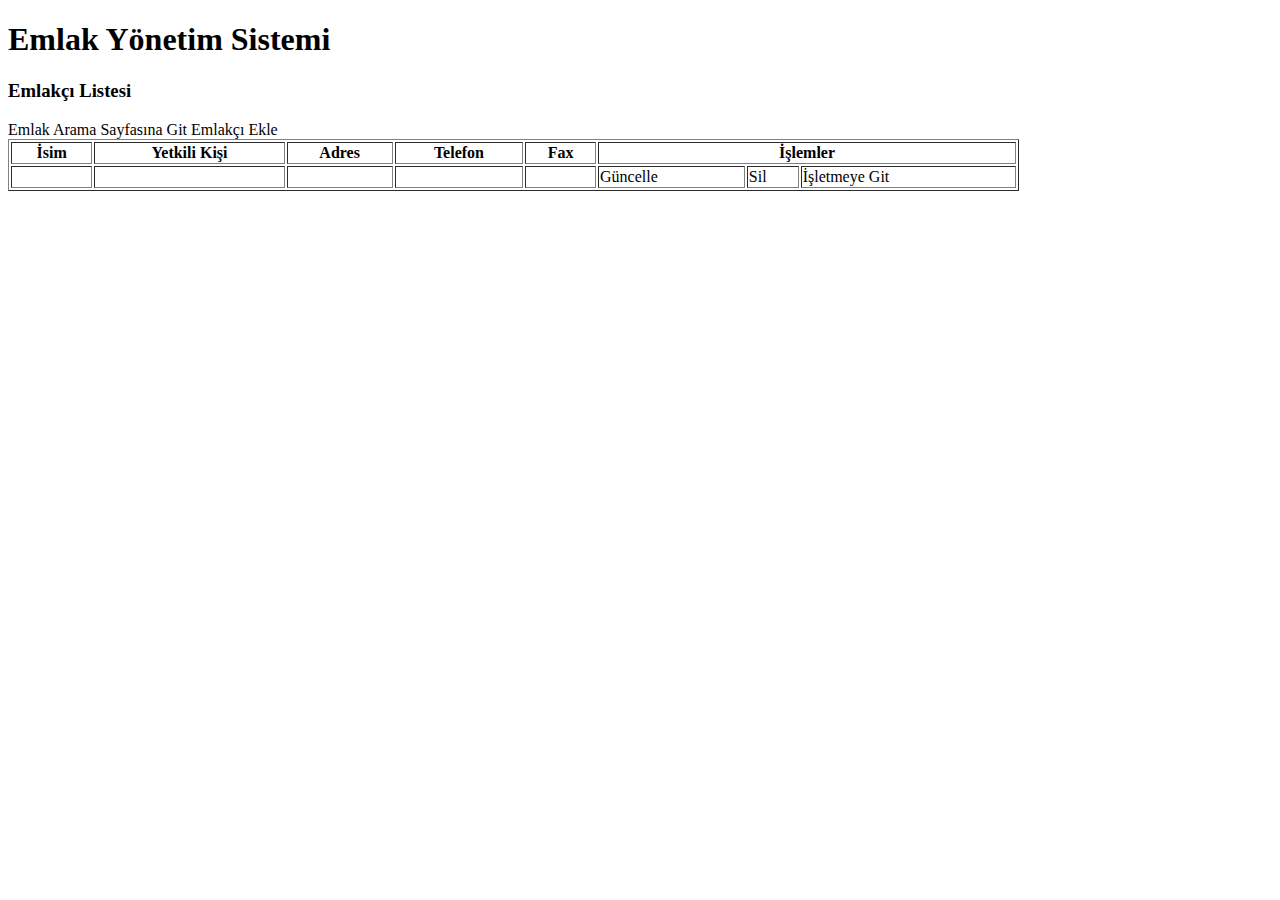
<file: src/main/resources/templates/index.html>
<!DOCTYPE html>
<html lang="en" xmlns:th="http://www.thymeleaf.org">
<head>
    <meta charset="UTF-8">
    <title>Emlak Yonetim Sistemi</title>
    <link rel="stylesheet"
          href="https://stackpath.bootstrapcdn.com/bootstrap/4.1.3/css/bootstrap.min.css"
          integrity="sha384-MCw98/SFnGE8fJT3GXwEOngsV7Zt27NXFoaoApmYm81iuXoPkFOJwJ8ERdknLPMO"
          crossorigin="anonymous">
    <link rel="stylesheet" th:href="@{/index.css}" />
    <link rel="stylesheet" href="https://cdnjs.cloudflare.com/ajax/libs/font-awesome/5.15.4/css/all.min.css" integrity="sha512-HSjnZaZFBvU6NiPyQXfVhcyd77zST8a5ZZ8mXLjrOLfGK24kq6kuK+hDObI2PUpD8ryDTB6AIpdXp/WepLZtuA==" crossorigin="anonymous" referrerpolicy="no-referrer" />

</head>
<body>
<div class="container my-2">
    <div class="row">
        <div class="col">
            <h1 class="h1page-title">Emlak Yönetim Sistemi</h1>
        </div>
    </div>
    <div class="container my-2">
        <div class="header-row">
            <h3 class="page-title">Emlakçı Listesi</h3>
            <div class="btn-container">
                <a th:href="@{/searchProperties}" class="btn btn-primaryEA btn-sm mb-3">Emlak Arama Sayfasına Git</a>
                <a th:href="@{/gotoAddNewPage}" class="btn btn-primaryEE btn-sm mb-3">Emlakçı Ekle</a>
            </div>
        </div>

    </div>
    <table style="width:80%" border="1"
           class = "table table-striped table-responsive-md">
        <thead>
        <tr>
            <th>İsim</th>
            <th>Yetkili Kişi</th>
            <th>Adres</th>
            <th>Telefon</th>
            <th>Fax</th>
            <th colspan="3">İşlemler</th>
        </tr>
        </thead>
        <tbody>
        <tr th:each="estateAgent:${allAgentList}" th:if="${!#lists.isEmpty(allAgentList)}">
            <td th:text="${estateAgent.agentName}"></td>
            <td th:text="${estateAgent.authorizedPerson}"></td>
            <td th:text="${estateAgent.address}"></td>
            <td th:text="${estateAgent.phone}"></td>
            <td th:text="${estateAgent.fax}"></td>
            <td>
                <a th:href="@{/showAgentFormForUpdate/{id}(id=${estateAgent.id})}"
                   class="btn btn-primary">Güncelle</a>
            </td>
            <td>
                <a th:href="@{/deleteAgent/{id}(id=${estateAgent.id})}" onclick="return confirm('İşetme ve bütün işletmeye ait müşteriler silinecek. Silmek istediğinize emin misiniz?');" class="btn btn-danger">Sil</a>
            </td>
            <td>
                <a th:href="@{/gotoAgentPage/{id}(id=${estateAgent.id})}" class="btn btn-success">
                    İşletmeye Git <i class="fas fa-arrow-circle-right"></i>
                </a>
            </td>
        </tr>
        </tbody>
    </table>
</div>
</body>
</html>
</file>
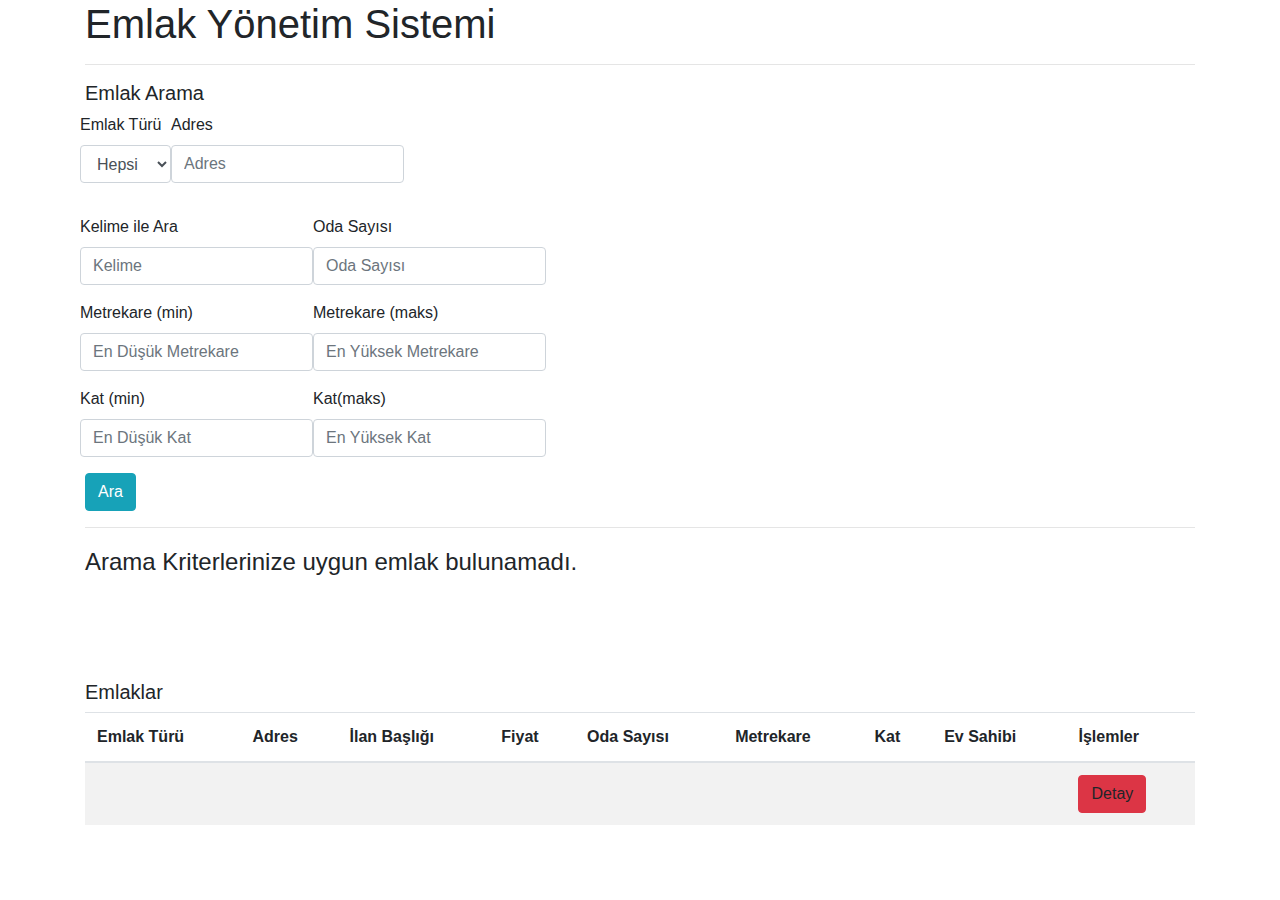
<file: src/main/resources/templates/emlak_arama.html>
<!DOCTYPE html>
<html lang="tr" xmlns:th="http://www.thymeleaf.org">
<head>
    <meta charset="UTF-8">
    <title>Emlak Arama</title>
    <link rel="stylesheet" href="https://stackpath.bootstrapcdn.com/bootstrap/4.3.1/css/bootstrap.min.css">
    <link rel="stylesheet" th:href="@{/emlakarama.css}" />
</head>
<body>
<div class="container">
    <h1 class="page-titleEYS">Emlak Yönetim Sistemi</h1>
    <hr class="hr-line">
    <h5 class="h5baslik">Emlak Arama</h5>
    <form action="#" th:action="@{/searchPropertiesFiltered}" method="GET" class="form-horizontal">
        <div class="form-row">
            <div class="form-group">
                <label for="propertyType">Emlak Türü</label>
                <select id="propertyType" name="propertyType" class="form-control">
                    <option selected value="">Hepsi</option>
                    <option value="RENT">Kiralık</option>
                    <option value="SALE">Satılık</option>
                </select>
            </div>
            <div class="form-group">
                <div class="form-group">
                    <label for="address">Adres</label>
                    <input type="text" id="address" name="address" placeholder="Adres" class="form-control">
                </div>
            </div>
        </div>
        <div class="form-row">
            <div class="form-group">
                <label for="kelime">Kelime ile Ara</label>
                <input type="text" id="kelime" name="kelime" placeholder="Kelime" class="form-control">
            </div>
            <div class="form-group">
                <label for="roomCount">Oda Sayısı</label>
                <input type="number" id="roomCount" name="roomCount" placeholder="Oda Sayısı" class="form-control">
            </div>
        </div>
        <div class="form-row">
            <div class="form-group">
                <label for="squareMeterLowest">Metrekare (min)</label>
                <input type="number" id="squareMeterLowest" name="squareMeterLowest" placeholder="En Düşük Metrekare" class="form-control">
            </div>
            <div class="form-group">
                <label for="squareMeterHighest">Metrekare (maks)</label>
                <input type="number" id="squareMeterHighest" name="squareMeterHighest" placeholder="En Yüksek Metrekare" class="form-control">
            </div>
        </div>
        <div class="form-row">
            <div class="form-group">
                <label for="floorLowest">Kat (min)</label>
                <input type="number" id="floorLowest" name="floorLowest" placeholder="En Düşük Kat" class="form-control">
            </div>
            <div class="form-group">
                <label for="floorHighest">Kat(maks)</label>
                <input type="number" id="floorHighest" name="floorHighest" placeholder="En Yüksek Kat" class="form-control">
            </div>
        </div>

        <div class="button-div">
            <button type="submit" class="btn btn-info">Ara</button>
        </div>
    </form>
    <hr>
    <div style="font-size: x-large; margin-bottom: 100px" th:if="${allPropertiesList == null || allPropertiesList.size() == 0}">
        Arama Kriterlerinize uygun emlak bulunamadı.
    </div>
    <div th:if="${allPropertiesList != null && allPropertiesList.size() > 0}">
    <h5 >Emlaklar</h5>
    <table class="table table-striped table-responsive-md" >
        <thead>
        <tr>
            <th>Emlak Türü</th>
            <th>Adres</th>
            <th>İlan Başlığı</th>
            <th>Fiyat</th>
            <th>Oda Sayısı</th>
            <th>Metrekare</th>
            <th>Kat</th>
            <th>Ev Sahibi</th>
            <th>İşlemler</th>
        </tr>
        </thead>
        <tbody>
        <tr th:each="property:${allPropertiesList}">
            <td th:text="${property.propertyType.getDisplayValue()}"></td>
            <td th:text="${property.address}"></td>
            <td th:text="${property.title}"></td>
            <td th:text="${property.fiyat}"></td>
            <td th:text="${property.roomCount}"></td>
            <td th:text="${property.squareMeters}"></td>
            <td th:text="${property.floor}"></td>
            <td th:text="${property.getOwner().getFullName()}"></td>
            <td>
                <a th:href="@{/gotoPropertyDetailPage/{id}(id=${property.id})}" class="btn btn-danger">Detay</a>
            </td>
        </tr>
        </tbody>
    </table>
    </div>
</div>

<script src="https://code.jquery.com/jquery-3.3.1.slim.min.js"></script>
<script src="https://stackpath.bootstrapcdn.com/bootstrap/4.3.1/js/bootstrap.min.js"></script>
</body>
</html>
</file>
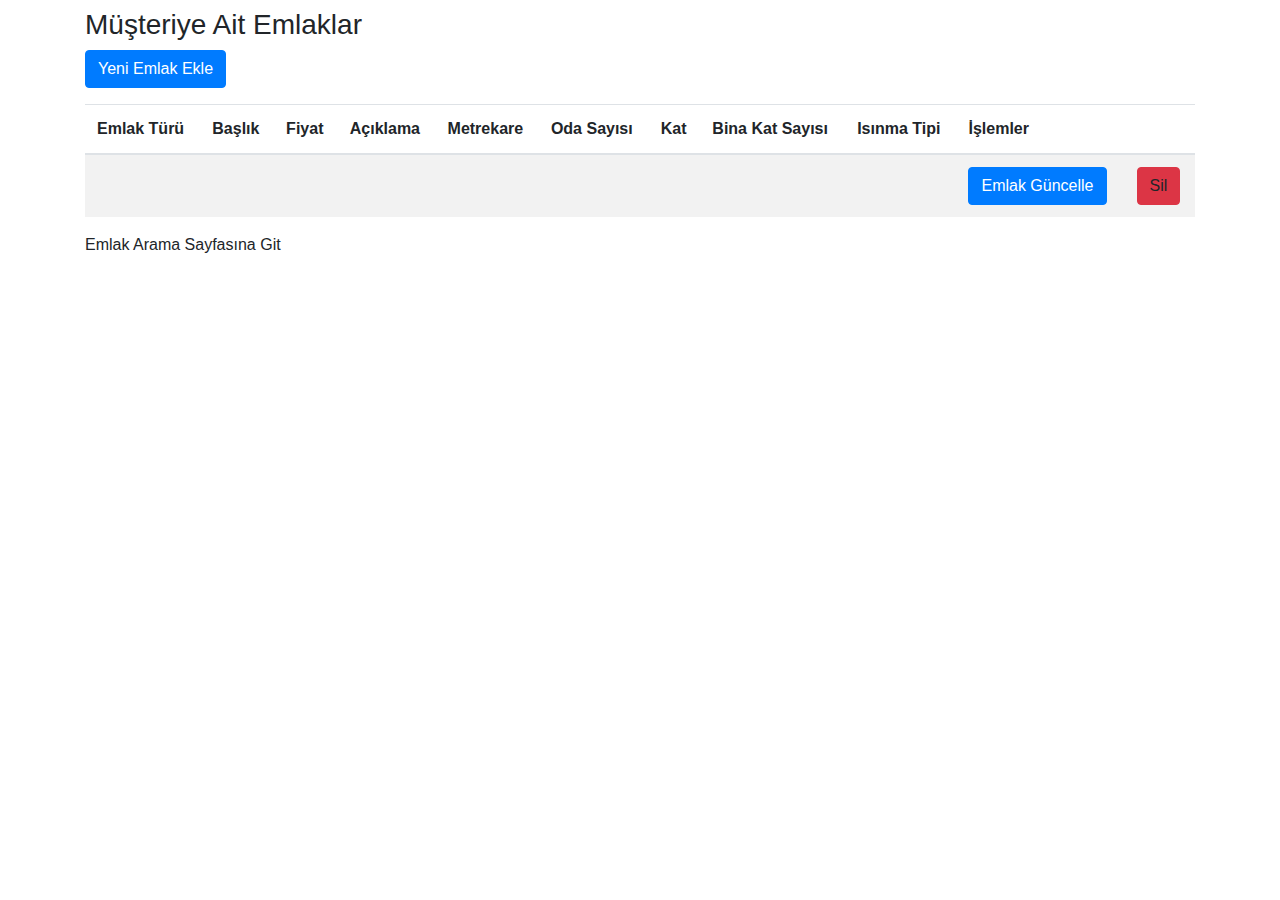
<file: src/main/resources/templates/emlak_listesi.html>
<!DOCTYPE html>
<html lang="en" xmlns:th="http://www.thymeleaf.org">
<head>
    <meta charset="UTF-8">
    <meta name="viewport" content="width=device-width, initial-scale=1.0">
    <title>Emlak Sayfası</title>
    <link rel="stylesheet" href="https://stackpath.bootstrapcdn.com/bootstrap/4.3.1/css/bootstrap.min.css">
    <link rel="stylesheet" th:href="@{/emlak_listesi.css}" />
</head>
<body>
<div class="container my-2">
    <h3>Müşteriye Ait Emlaklar</h3>
    <button class="btn btn-primary mb-3" data-toggle="modal" data-target="#createPropertyModal">Yeni Emlak Ekle</button>
    <div class="modal fade" id="createPropertyModal" tabindex="-1" role="dialog" aria-labelledby="createPropertyModalLabel" aria-hidden="true">
        <div class="modal-dialog modal-lg" role="document">
            <div class="modal-content">
                <div class="modal-header">
                    <h5 class="modal-title" id="createPropertyModalLabel">Yeni Emlak</h5>
                    <button type="button" class="close" data-dismiss="modal" aria-label="Close">
                        <span aria-hidden="true">&times;</span>
                    </button>
                </div>
                <div class="modal-body">
                    <form action="#" th:action="@{/saveProperty}" th:object="${property}" method="POST">
                        <input type="hidden" name="customerId" th:value="${customerId}" />
                        <input type="hidden" name="id" th:value="${id}" />
                        <div class="form-row">
                            <div class="col">
                                <div class="form-group">
                                    <label for="propertyType">Emlak Türü</label>
                                    <select required id="propertyType" th:field="*{propertyType}" class="form-control">
                                        <option value="">Emlak Türü Seçiniz</option>
                                        <option  value="RENT">Kiralık</option>
                                        <option selected value="SALE">Satılık</option>
                                    </select>
                                </div>
                                <label for="title">Başlık</label>
                                <input required type="text" id="title" th:field="*{title}" placeholder="Başlık" class="form-control mb-4">
                                <label for="fiyat">Fiyat</label>
                                <input required type="text" id="fiyat" th:field="*{fiyat}" placeholder="Fiyat" class="form-control mb-4">
                                <label required for="description">Açıklama</label>
                                <textarea id="description" th:field="*{description}" placeholder="Açıklama" class="form-control mb-4" rows="8"></textarea>
                            </div>
                            <div class="col">
                                <label for="squareMeters">Metrekare</label>
                                <input required type="text" id="squareMeters" th:field="*{squareMeters}" pattern="\d*"  title="Lütfen sadece sayı giriniz" placeholder="Metrekare" class="form-control mb-4">
                                <label for="adres">Adres</label>
                                <input required type="text" id="adres" th:field="*{address}" placeholder="Adres" class="form-control mb-4">
                                <label for="roomCount">Oda Sayısı</label>
                                <input required type="text" id="roomCount" th:field="*{roomCount}" pattern="\d*"  title="Lütfen sadece sayı giriniz" placeholder="Oda Sayısı" class="form-control mb-4">
                                <label for="floor">Kat</label>
                                <input required type="text" id="floor" th:field="*{floor}" placeholder="Kat" pattern="\d*"  title="Lütfen sadece sayı giriniz" class="form-control mb-4">
                                <label for="buildingFloors">Bina Kat Sayısı</label>
                                <input type="text" id="buildingFloors" th:field="*{buildingFloors}" pattern="\d*"  title="Lütfen sadece sayı giriniz" placeholder="Bina Kat Sayısı" class="form-control mb-4">
                                <label for="heatingType">Isınma Tipi</label>
                                <input type="text" id="heatingType" th:field="*{heatingType}" placeholder="Isınma Tipi" class="form-control mb-4">
                            </div>
                        </div>
                        <button type="submit" class="btn btn-info">Kaydet</button>
                    </form>
                </div>
            </div>
        </div>
    </div>

    <table class="table table-striped table-responsive-md">
        <thead>
        <tr>
            <th>Emlak Türü</th>
            <th>Başlık</th>
            <th>Fiyat</th>
            <th>Açıklama</th>
            <th>Metrekare</th>
            <th>Oda Sayısı</th>
            <th>Kat</th>
            <th>Bina Kat Sayısı</th>
            <th>Isınma Tipi</th>
            <th colspan="2">İşlemler</th>
        </tr>
        </thead>
        <tbody>
        <tr th:each="property:${allPropertiesList}">
            <td hidden="true" th:text="${property.id}"></td>
            <td th:text="${property.propertyType.getDisplayValue()}"></td>
            <td th:text="${property.title}"></td>
            <td th:text="${property.fiyat}"></td>
            <td th:text="${property.description}"></td>
            <td th:text="${property.squareMeters}"></td>
            <td th:text="${property.roomCount}"></td>
            <td th:text="${property.floor}"></td>
            <td th:text="${property.buildingFloors}"></td>
            <td th:text="${property.heatingType}"></td>
            <td><button class="btn btn-primary updatePropertyBtn" data-toggle="modal" data-target="#createPropertyModal"
                        th:data-id="${property.id}"
                        th:data-title="${property.title}"
                        th:data-fiyat="${property.fiyat}"
                        th:data-description="${property.description}"
                        th:data-address="${property.address}"
                        th:data-square-meters="${property.squareMeters}"
                        th:data-room-count="${property.roomCount}"
                        th:data-floor="${property.floor}">
                Emlak Güncelle
            </button>
        </td>
            <td>
                <a th:href="@{/deleteEmlak/{id}(id=${property.id})}" onclick="return confirm('Emlak kaydı silinecek. Silmek istediğinize emin misiniz?');"  class="btn btn-danger">
                Sil
                </a>
            </td>
        </tr>
        </tbody>
    </table>
    <a th:href="@{/searchProperties}">Emlak Arama Sayfasına Git</a>
</div>
<script src="https://code.jquery.com/jquery-3.3.1.slim.min.js"></script>

<script>
    $(document).ready(function() {
        $('.updatePropertyBtn').click(function() {
            var propertyId = $(this).data('id');
            var title = $(this).data('title');
            var fiyat = $(this).data('fiyat');
            var description = $(this).data('description');
            var squareMeters = $(this).data('square-meters');
            var address = $(this).data('address');
            var roomCount = $(this).data('room-count');
            var floor = $(this).data('floor');

            $('#createPropertyModal input[name="id"]').val(propertyId);
            $('#createPropertyModal input[name="title"]').val(title);
            $('#createPropertyModal input[name="fiyat"]').val(fiyat);
            $('#createPropertyModal input[name="address"]').val(address);
            $('#createPropertyModal textarea[name="description"]').val(description);
            $('#createPropertyModal input[name="squareMeters"]').val(squareMeters);
            $('#createPropertyModal input[name="roomCount"]').val(roomCount);
            $('#createPropertyModal input[name="floor"]').val(floor);

            $('#createPropertyModal form').attr('action', '/saveProperty');
            $('#createPropertyModal .modal-title').text('Güncelle');
            $('#createPropertyModal').modal('show');
        });
    });
</script>
</script>
<script src="https://stackpath.bootstrapcdn.com/bootstrap/4.3.1/js/bootstrap.min.js"></script>
</body>
</html>
</file>
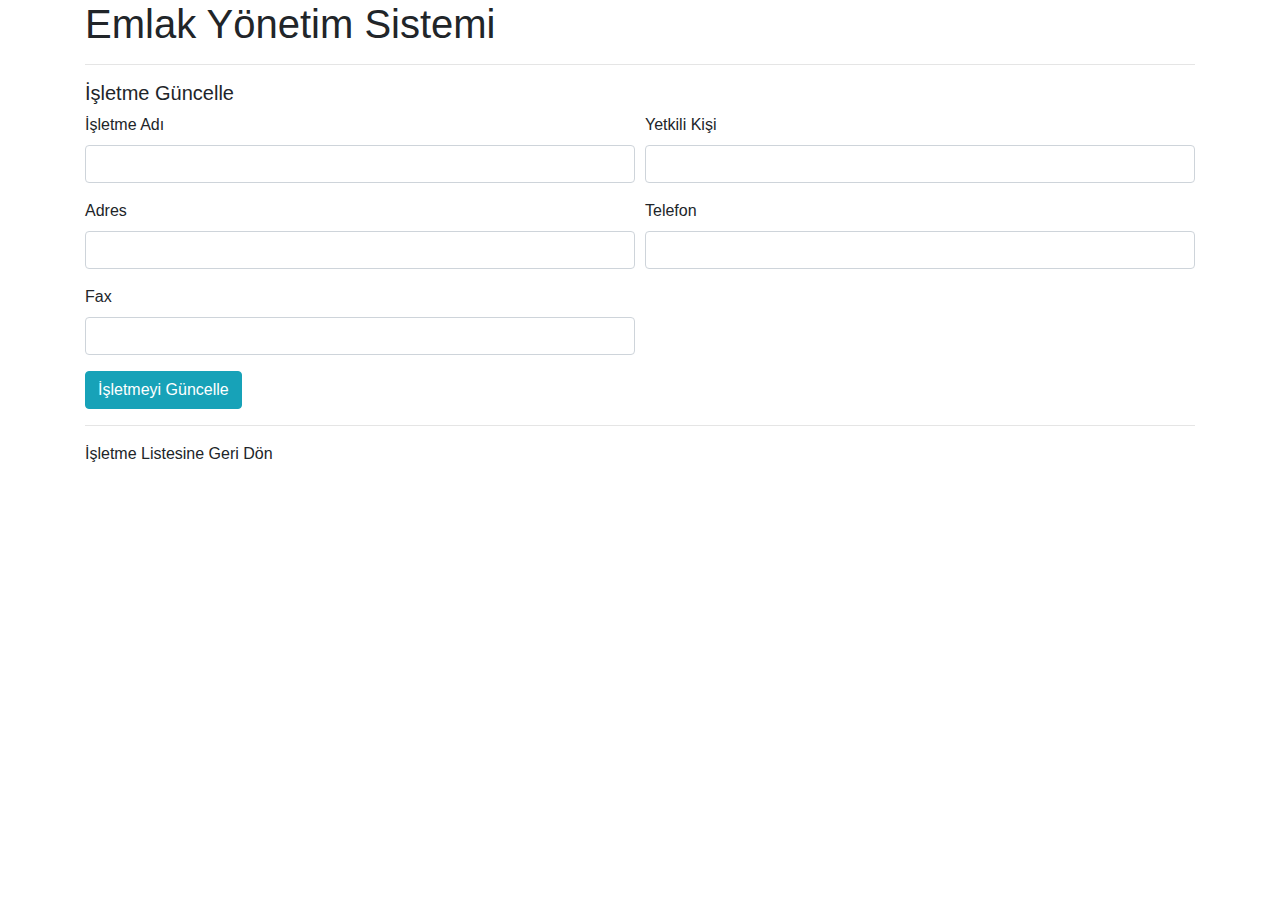
<file: src/main/resources/templates/emlakci_guncelle.html>
<!DOCTYPE html>
<html lang="tr" xmlns:th="http://www.thymeleaf.org">
<head>
    <meta charset="UTF-8">
    <title>Personel Yönetim Sistemi</title>
    <link rel="stylesheet" href="https://stackpath.bootstrapcdn.com/bootstrap/4.1.3/css/bootstrap.min.css">
    <script src="https://ajax.googleapis.com/ajax/libs/jquery/3.5.1/jquery.min.js"></script>

    <link rel="stylesheet" th:href="@{/emlakci_guncelle.css}" />
</head>
<body>
<div class="container">
    <h1 class="page-titleEYS">Emlak Yönetim Sistemi</h1>
    <hr>
    <h5>İşletme Güncelle</h5>

    <form action="#" th:action="@{/save}" th:object="${estateAgent}" method="POST">
        <input type="hidden" th:field="*{id}" />

        <div class="form-row">
            <div class="form-group col-md-6">
                <label for="agentName">İşletme Adı</label>
                <input type="text" id="agentName" th:field="*{agentName}" pattern="[a-zA-Z]*" title="Lütfen sadece alfabetik karakterler giriniz" class="form-control">
            </div>
            <div class="form-group col-md-6">
                <label for="authorizedPerson">Yetkili Kişi</label>
                <input type="text" id="authorizedPerson" th:field="*{authorizedPerson}" pattern="[a-zA-Z]*" title="Lütfen sadece alfabetik karakterler giriniz" class="form-control">
            </div>
        </div>

        <div class="form-row">
            <div class="form-group col-md-6">
                <label for="address">Adres</label>
                <input type="text" id="address" th:field="*{address}" class="form-control">
            </div>
            <div class="form-group col-md-6">
                <label for="phone">Telefon</label>
                <input type="text" pattern="\d*" title="Lütfen sadece sayı giriniz" id="phone" th:field="*{phone}" class="form-control">
            </div>
        </div>

        <div class="form-row">
            <div class="form-group col-md-6">
                <label for="fax">Fax</label>
                <input type="text" pattern="\d*" title="Lütfen sadece sayı giriniz" id="fax" th:field="*{fax}" class="form-control">
            </div>
        </div>

        <button type="submit" class="btn btn-info">İşletmeyi Güncelle</button>
    </form>

    <hr>

    <a th:href="@{/}">İşletme Listesine Geri Dön</a>
</div>
</body>
</html>
</file>
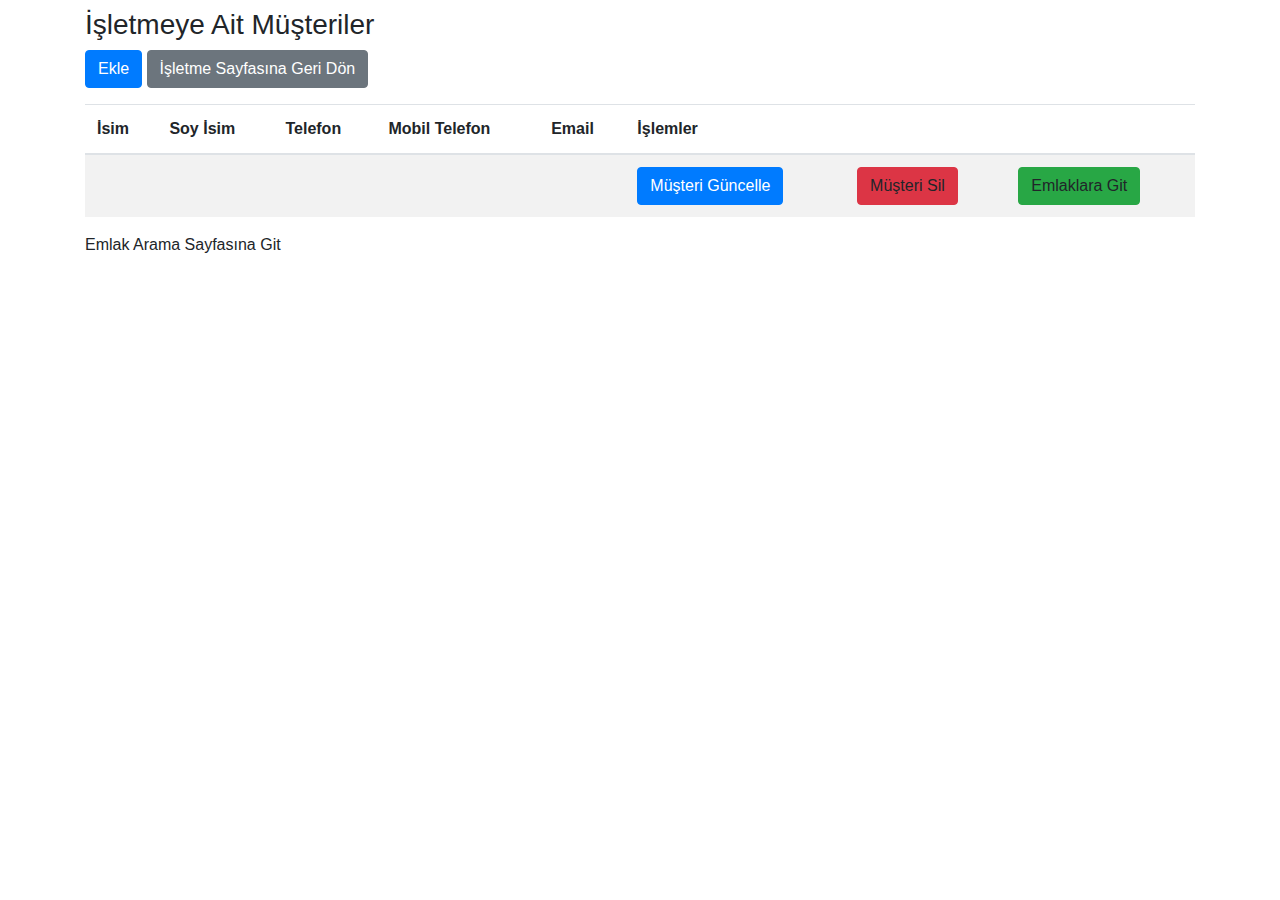
<file: src/main/resources/templates/musteri_listesi.html>
<!DOCTYPE html>
<html lang="tr" xmlns:th="http://www.thymeleaf.org">
<head>
    <meta charset="UTF-8">
    <title>Müşteri Sayfası</title>
    <script src="https://ajax.googleapis.com/ajax/libs/jquery/3.5.1/jquery.min.js"></script>
    <link rel="stylesheet" href="https://stackpath.bootstrapcdn.com/bootstrap/4.3.1/css/bootstrap.min.css">
    <link rel="stylesheet" th:href="@{/musteri_listesi.css}" />
</head>
<body>
<div class="container my-2">
    <h3 class="page-titleIAM">İşletmeye Ait Müşteriler</h3>
    <div class="butonlar">
    <button class="btn btn-primary mb-3" data-toggle="modal" data-target="#createCustomerModal">Ekle</button>
    <a href="/" class="btn btn-secondary mb-3">İşletme Sayfasına Geri Dön</a>
    </div>
    <div class="modal fade" id="createCustomerModal" tabindex="-1" role="dialog" aria-labelledby="createCustomerModalLabel" aria-hidden="true">
        <div class="modal-dialog" role="document">
            <div class="modal-content">
                <div class="modal-header">
                    <h5 class="modal-title" id="createCustomerModalLabel">Yeni Müşteri Ekle</h5>
                    <button type="button" class="close" data-dismiss="modal" aria-label="Kapat">
                        <span aria-hidden="true">&times;</span>
                    </button>
                </div>
                <div class="modal-body">
                    <form action="#" th:action="@{/saveCustomer}" th:object="${customer}" method="POST">
                        <input type="hidden" name="agentId" th:value="${agentId}" />
                        <input type="hidden" name="id" th:value="${id}" />
                        <label for="firstName">İsim</label>
                        <input required type="text" id="firstName" th:field="*{firstName}" pattern="[a-zA-Z ]*"  title="Lütfen sadece alfabetik karakterler giriniz" placeholder="İsim" class="form-control mb-4">
                        <label for="lastName">Soy İsim</label>
                        <input required type="text" id="lastName" th:field="*{lastName}" placeholder="Soy İsim" pattern="[a-zA-Z ]*"  title="Lütfen sadece alfabetik karakterler giriniz" class="form-control mb-4">

                        <label for="phone">Telefon</label>
                        <input  type="text" id="phone" th:field="*{phone}" pattern="\d*"  title="Lütfen sadece sayı giriniz" placeholder="Telefon" class="form-control mb-4">

                        <label for="mobilePhone">Mobil Telefon</label>
                        <input required type="text" id="mobilePhone" th:field="*{mobilePhone}" pattern="\d*"  title="Lütfen sadece sayı giriniz" placeholder="Mobil Telefon" class="form-control mb-4">

                        <label for="email">Email</label>
                        <input type="text" id="email" th:field="*{email}" pattern="[a-z0-9._%+-]+@[a-z0-9.-]+\.[a-z]{2,}$" title="Geçerli bir email giriniz" placeholder="Email" class="form-control mb-4">
                        <button type="submit" class="btn btn-info">Kaydet</button>
                    </form>
                </div>
            </div>
        </div>
    </div>

    <table class="table table-striped table-responsive-md">
        <thead>
        <tr>
            <th>İsim</th>
            <th>Soy İsim</th>
            <th>Telefon</th>
            <th>Mobil Telefon</th>
            <th>Email</th>
            <th colspan="3">İşlemler</th>
        </tr>
        </thead>
        <tbody>
        <tr th:each="customer:${allCustomersList}">
            <td hidden = "true" th:text="${customer.id}"></td>
            <td th:text="${customer.firstName}"></td>
            <td th:text="${customer.lastName}"></td>
            <td th:text="${customer.phone}"></td>
            <td th:text="${customer.mobilePhone}"></td>
            <td th:text="${customer.email}"></td>
            <td> <button class="btn btn-primary updateBtn"
                         th:data-id="${customer.id}"
                         th:data-first-name='${customer.firstName}'
                         th:data-last-name="${customer.lastName}"
                         th:data-phone="${customer.phone}"
                         th:data-mobile-phone="${customer.mobilePhone}"
                         th:data-email="${customer.email}">
                Müşteri Güncelle
            </button>
            </td>
            <td>
                <a th:href="@{/deleteCustomer/{id}(id=${customer.id})}" onclick="return confirm('Müşteri ve bütün müşteriye ait emlaklar silinecek. Silmek istediğinize emin misiniz?');" class="btn btn-danger">Müşteri Sil</a>
            </td>
            <td>
                <a th:href="@{/musterininEmlaklarinaGit/{id}(id=${customer.id})}"
                   class="btn btn-success">Emlaklara Git</a>
            </td>
        </tr>
        </tbody>
    </table>
    <a th:href="@{/searchProperties}">Emlak Arama Sayfasına Git</a>
</div>
<script>
    $(document).ready(function() {
        $('.updateBtn').click(function() {
            var customerId = $(this).data('id');
            var firstName = $(this).data('first-name');
            var lastName = $(this).data('last-name');
            var phone = $(this).data('phone');
            var mobilePhone = $(this).data('mobile-phone');
            var email = $(this).data('email');

            $('#createCustomerModal input[name="id"]').val(customerId);
            $('#createCustomerModal input[name="firstName"]').val(firstName);
            $('#createCustomerModal input[name="lastName"]').val(lastName);
            $('#createCustomerModal input[name="phone"]').val(phone);
            $('#createCustomerModal input[name="mobilePhone"]').val(mobilePhone);
            $('#createCustomerModal input[name="email"]').val(email);

            $('#createCustomerModal form').attr('action', '/saveCustomer');

            // Modali göster
            $('#createCustomerModal').modal('show');
        });
    });
</script>
<script src="https://code.jquery.com/jquery-3.3.1.slim.min.js"></script>
<script src="https://stackpath.bootstrapcdn.com/bootstrap/4.3.1/js/bootstrap.min.js"></script>
</body>
</html>
</file>
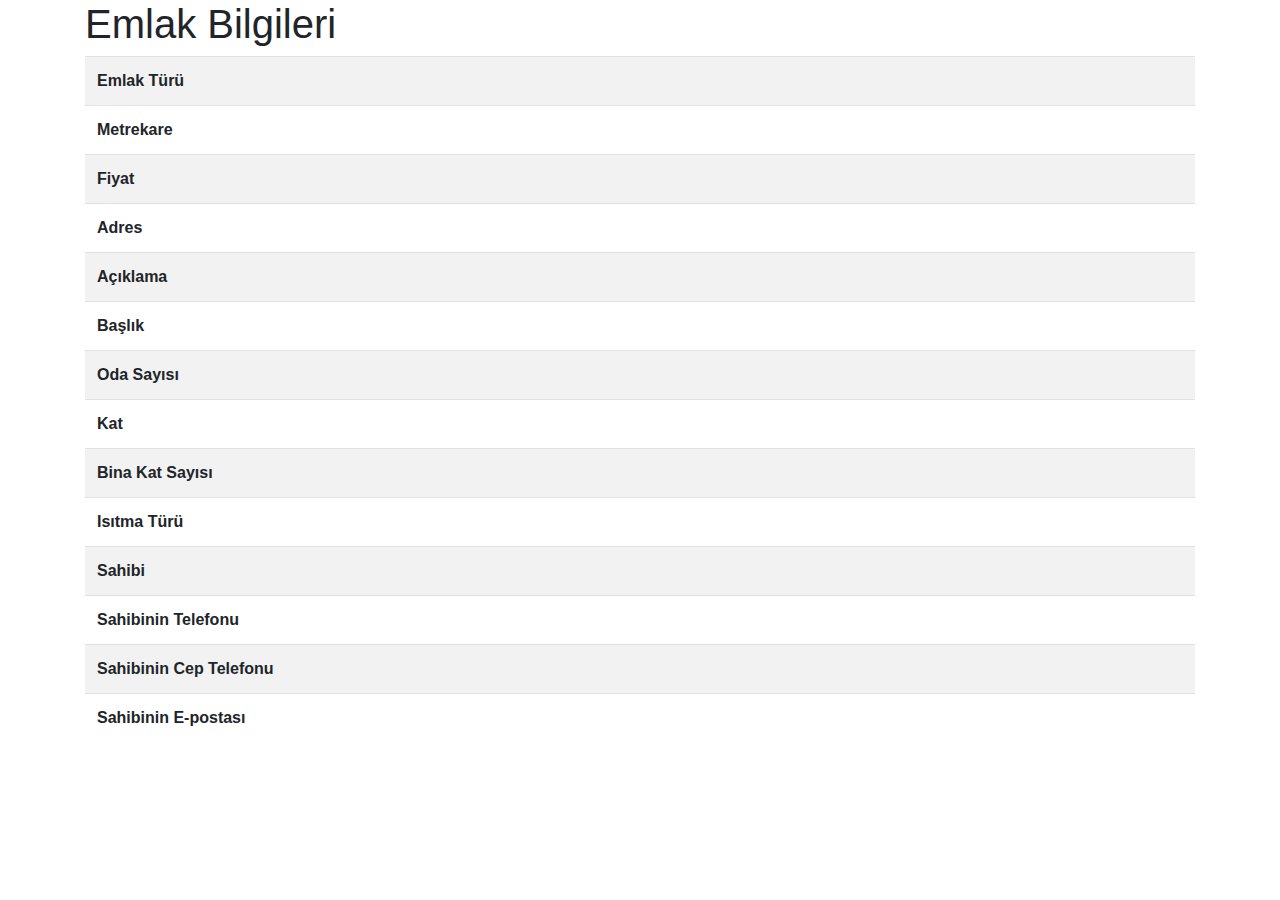
<file: src/main/resources/templates/secilen_emlak_detaylari.html>
<!DOCTYPE html>
<html xmlns:th="http://www.thymeleaf.org">
<head>
    <title>Emlak Detayı</title>
    <link rel="stylesheet" href="https://stackpath.bootstrapcdn.com/bootstrap/4.3.1/css/bootstrap.min.css">
</head>
<body>
<div class="container">
    <h1>Emlak Bilgileri</h1>
    <table class="table table-striped">
        <tr>
            <th>Emlak Türü</th>
            <td th:text="${property.propertyType}"></td>
        </tr>
        <tr>
            <th>Metrekare</th>
            <td th:text="${property.squareMeters}"></td>
        </tr>
        <tr>
            <th>Fiyat</th>
            <td th:text="${property.fiyat}"></td>
        </tr>
        <tr>
            <th>Adres</th>
            <td th:text="${property.address}"></td>
        </tr>
        <tr>
            <th>Açıklama</th>
            <td th:text="${property.description}"></td>
        </tr>
        <tr>
            <th>Başlık</th>
            <td th:text="${property.title}"></td>
        </tr>
        <tr>
            <th>Oda Sayısı</th>
            <td th:text="${property.roomCount}"></td>
        </tr>
        <tr>
            <th>Kat</th>
            <td th:text="${property.floor}"></td>
        </tr>
        <tr>
            <th>Bina Kat Sayısı</th>
            <td th:text="${property.buildingFloors}"></td>
        </tr>
        <tr>
            <th>Isıtma Türü</th>
            <td th:text="${property.heatingType}"></td>
        </tr>
        <tr>
            <th>Sahibi</th>
            <td th:text="${property.owner.firstName + ' ' + property.owner.lastName}"></td>
        </tr>
        <tr>
            <th>Sahibinin Telefonu</th>
            <td th:text="${property.owner.phone}"></td>
        </tr>
        <tr>
            <th>Sahibinin Cep Telefonu</th>
            <td th:text="${property.owner.mobilePhone}"></td>
        </tr>
        <tr>
            <th>Sahibinin E-postası</th>
            <td th:text="${property.owner.email}"></td>
        </tr>
    </table>
</div>
<script src="https://code.jquery.com/jquery-3.3.1.slim.min.js"></script>
<script src="https://stackpath.bootstrapcdn.com/bootstrap/4.3.1/js/bootstrap.min.js"></script>
</body>
</html>
</file>
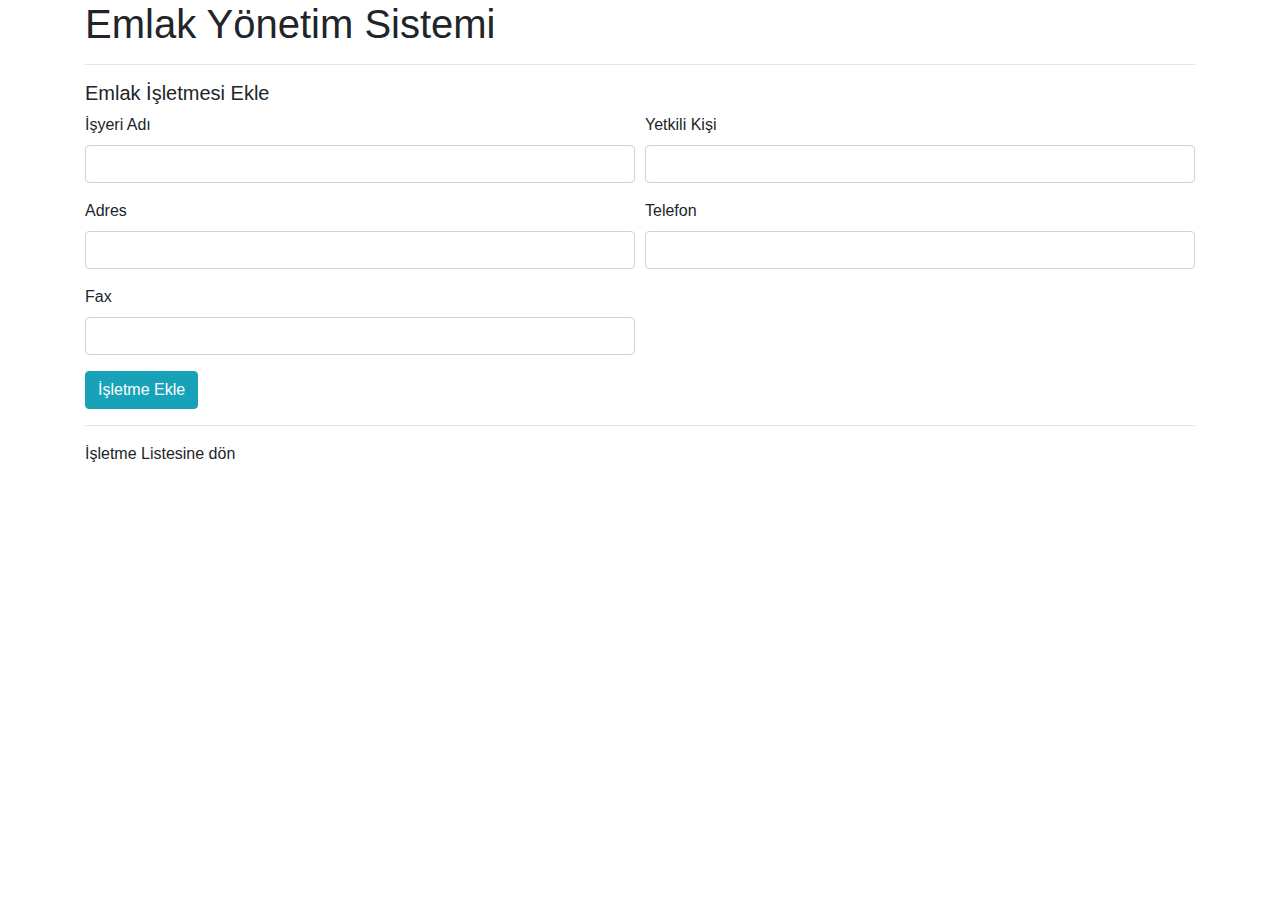
<file: src/main/resources/templates/yeni_emlakci.html>
<!DOCTYPE html>
<html lang="tr" xmlns:th="http://www.thymeleaf.org">
<head>
    <meta charset="UTF-8">
    <title>Emlak Yönetim Sistemi</title>
    <link rel="stylesheet" href="https://stackpath.bootstrapcdn.com/bootstrap/4.1.3/css/bootstrap.min.css">
    <link rel="stylesheet" th:href="@{/yeni_emlakci.css}" />
</head>
<body>
<div class="container">
    <h1 class="page-titleEYS">Emlak Yönetim Sistemi</h1>
    <hr>
    <h5>Emlak İşletmesi Ekle</h5>

    <form action="#" th:action="@{/save}" th:object="${estateAgent}" method="POST">
        <div class="form-row">
            <div class="form-group col-md-6">
                <label for="agentName">İşyeri Adı</label>
                <input required type="text" id="agentName" th:field="*{agentName}" pattern="[a-zA-Z ]*" title="Lütfen sadece alfabetik karakterler giriniz" class="form-control">
            </div>
            <div class="form-group col-md-6">
                <label for="authorizedPerson">Yetkili Kişi</label>
                <input required  type="text" id="authorizedPerson" th:field="*{authorizedPerson}" pattern="[a-zA-Z ]*" title="Lütfen sadece alfabetik karakterler giriniz" class="form-control">
            </div>
        </div>

        <div class="form-row">
            <div class="form-group col-md-6">
                <label for="address">Adres</label>
                <input required type="text" id="address" th:field="*{address}" class="form-control">
            </div>
            <div class="form-group col-md-6">
                <label for="phone">Telefon</label>
                <input required type="text" pattern="\d*" title="Lütfen sadece sayı giriniz" id="phone" th:field="*{phone}" class="form-control">
            </div>
        </div>

        <div class="form-row">
            <div class="form-group col-md-6">
                <label for="fax">Fax</label>
                <input type="text" pattern="\d*" title="Lütfen sadece sayı giriniz" id="fax" th:field="*{fax}" class="form-control">
            </div>
        </div>

        <button type="submit" class="btn btn-info">İşletme Ekle</button>
    </form>

    <hr>

    <a th:href="@{/}">İşletme Listesine dön</a>
</div>
</body>
</html>
</file>
